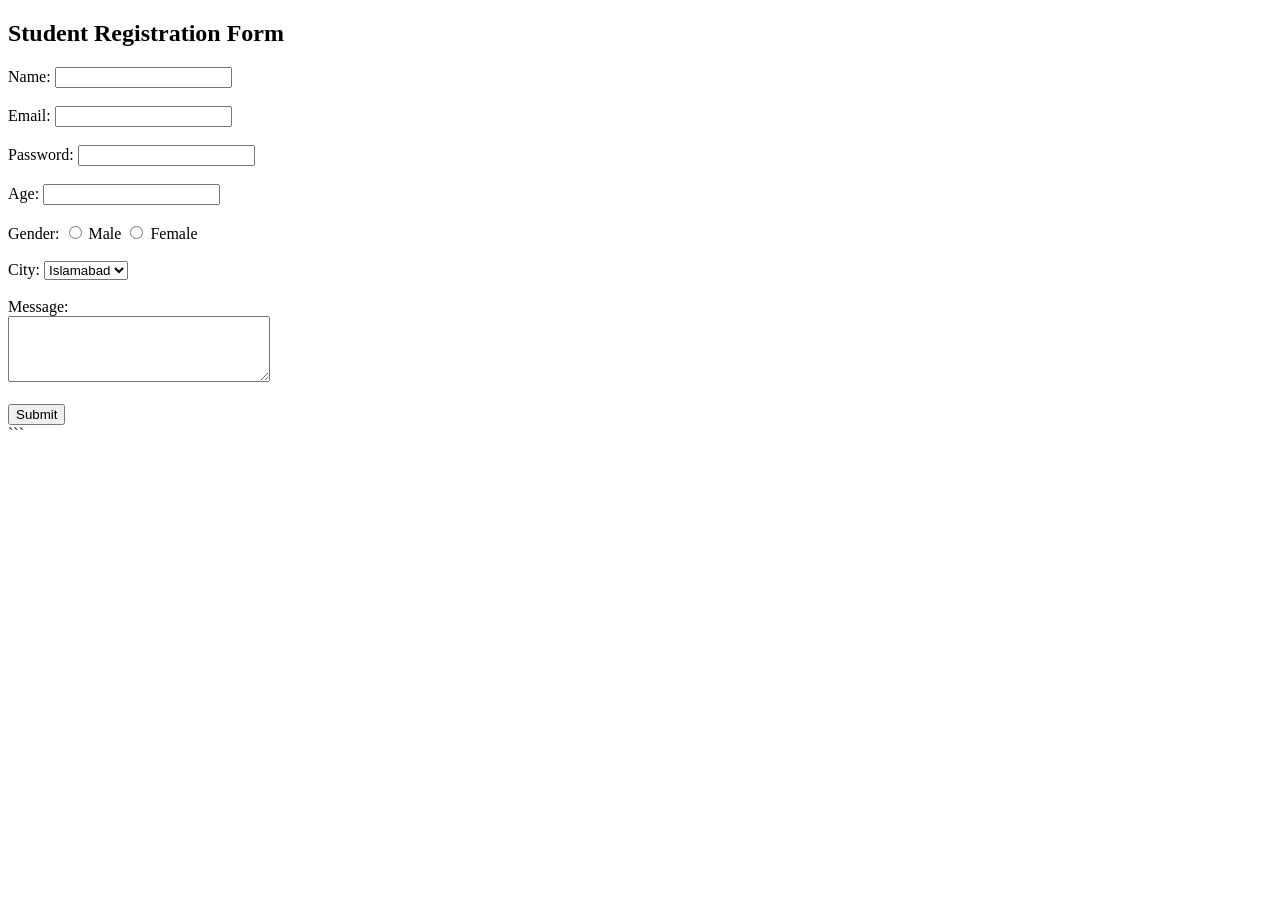
<file: ass1.web.html>
<!DOCTYPE html>
<html>
<head>
    <title>Simple Form</title>
</head>

<body>

    <h2>Student Registration Form</h2>

    <form>

        <label>Name:</label>
        <input type="text" name="name">
        <br><br>

        <label>Email:</label>
        <input type="email" name="email">
        <br><br>

        <label>Password:</label>
        <input type="password" name="password">
        <br><br>

        <label>Age:</label>
        <input type="number" name="age">
        <br><br>

        <label>Gender:</label>
        <input type="radio" name="gender"> Male
        <input type="radio" name="gender"> Female
        <br><br>

        <label>City:</label>
        <select>
            <option>Islamabad</option>
            <option>Lahore</option>
            <option>Karachi</option>
        </select>
        <br><br>

        <label>Message:</label>
        <br>
        <textarea rows="4" cols="30"></textarea>
        <br><br>

        <input type="submit" value="Submit">

    </form>

</body>
</html>
```
</file>
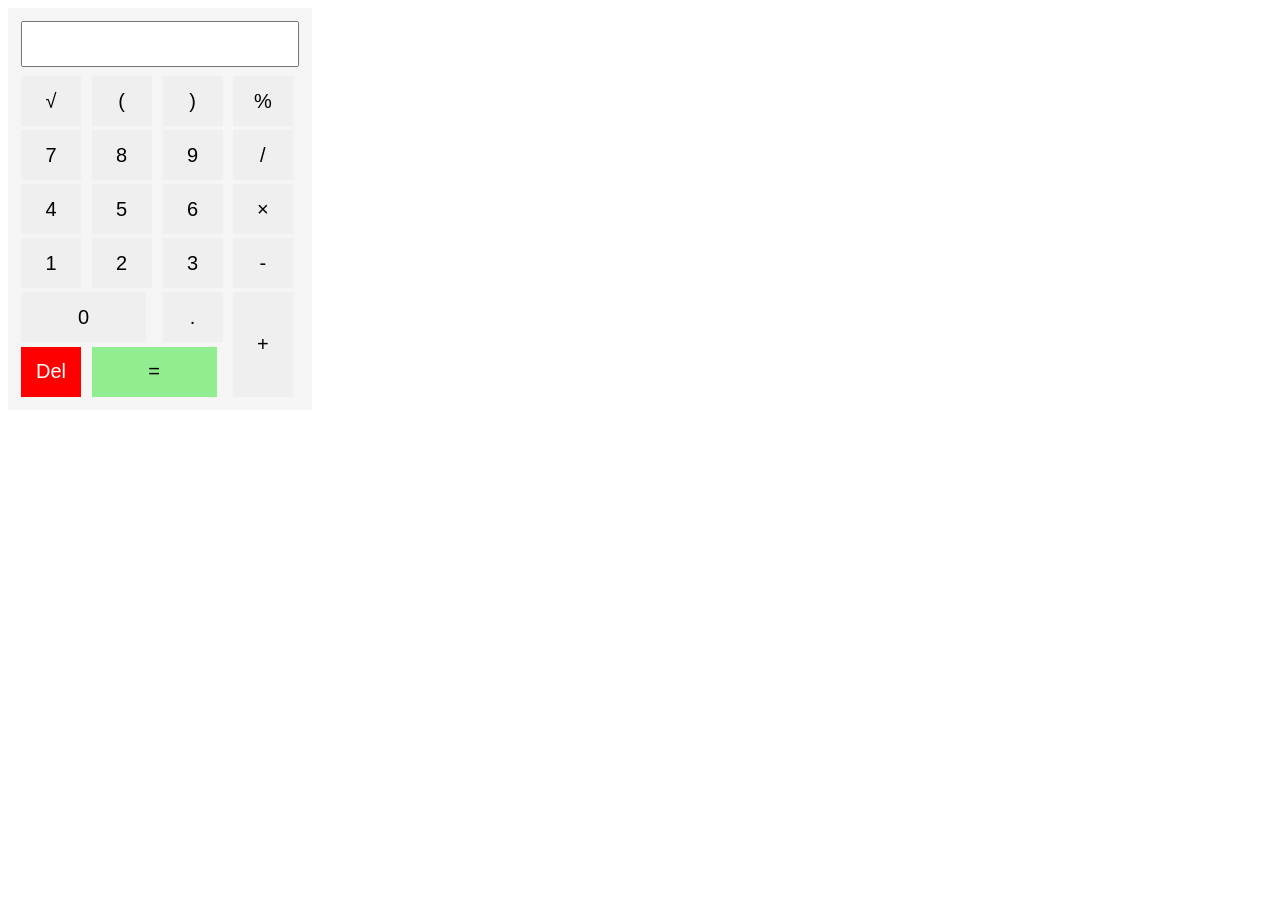
<file: assignment02.html>
<!DOCTYPE html>
<html>
<head>
    <title>Calculator</title>
    <style>
        table {
            background-color: #f5f5f5;
            padding: 10px;
        }
        input[type="text"] {
            width: 270px;
            height: 40px;
            font-size: 20px;
            text-align: right;
            margin-bottom: 5px;
        }
        input[type="submit"] {
            width: 60px;
            height: 50px;
            font-size: 20px;
            border: none;
        }
    </style>
</head>
<body>
    <form>
        <table>
            <tr>
                <td colspan="4">
                    <input type="text" name="display">
                </td>
            </tr>
            <tr>
                <td>
                    <input type="submit" value="√">
                </td>
                <td>
                    <input type="submit" value="(">
                </td>
                <td>
                    <input type="submit" value=")">
                </td>
                <td>
                    <input type="submit" value="%">
                </td>
            </tr>
            <tr>
                <td>
                    <input type="submit" value="7">
                </td>
                <td>
                    <input type="submit" value="8">
                </td>
                <td>
                    <input type="submit" value="9">
                </td>
                <td>
                    <input type="submit" value="/">
                </td>
            </tr>
            <tr>
                <td>
                    <input type="submit" value="4">
                </td>
                <td>
                    <input type="submit" value="5">
                </td>
                <td>
                    <input type="submit" value="6">
                </td>
                <td>
                    <input type="submit" value="×">
                </td>
            </tr>
            <tr>
                <td>
                    <input type="submit" value="1">
                </td>
                <td>
                    <input type="submit" value="2">
                </td>
                <td>
                    <input type="submit" value="3">
                </td>
                <td>
                    <input type="submit" value="-">
                </td>
            </tr>
            <tr>
                <td colspan="2">
                    <input type="submit" value="0" style="width: 125px;">
                </td>
                <td>
                    <input type="submit" value=".">
                </td>
                <td rowspan="2">
                    <input type="submit" value="+"
                           style="height: 105px;">
                </td>
            </tr>
            <tr>
                <td>
                    <input type="submit" value="Del"
                           style="background-color: red; color: white;">
                </td>
                <td colspan="2">
                    <input type="submit" value="="
                           style="background-color: lightgreen; width: 125px;">
                </td>
            </tr>
        </table>
    </form>
</body>
</html>
</file>
